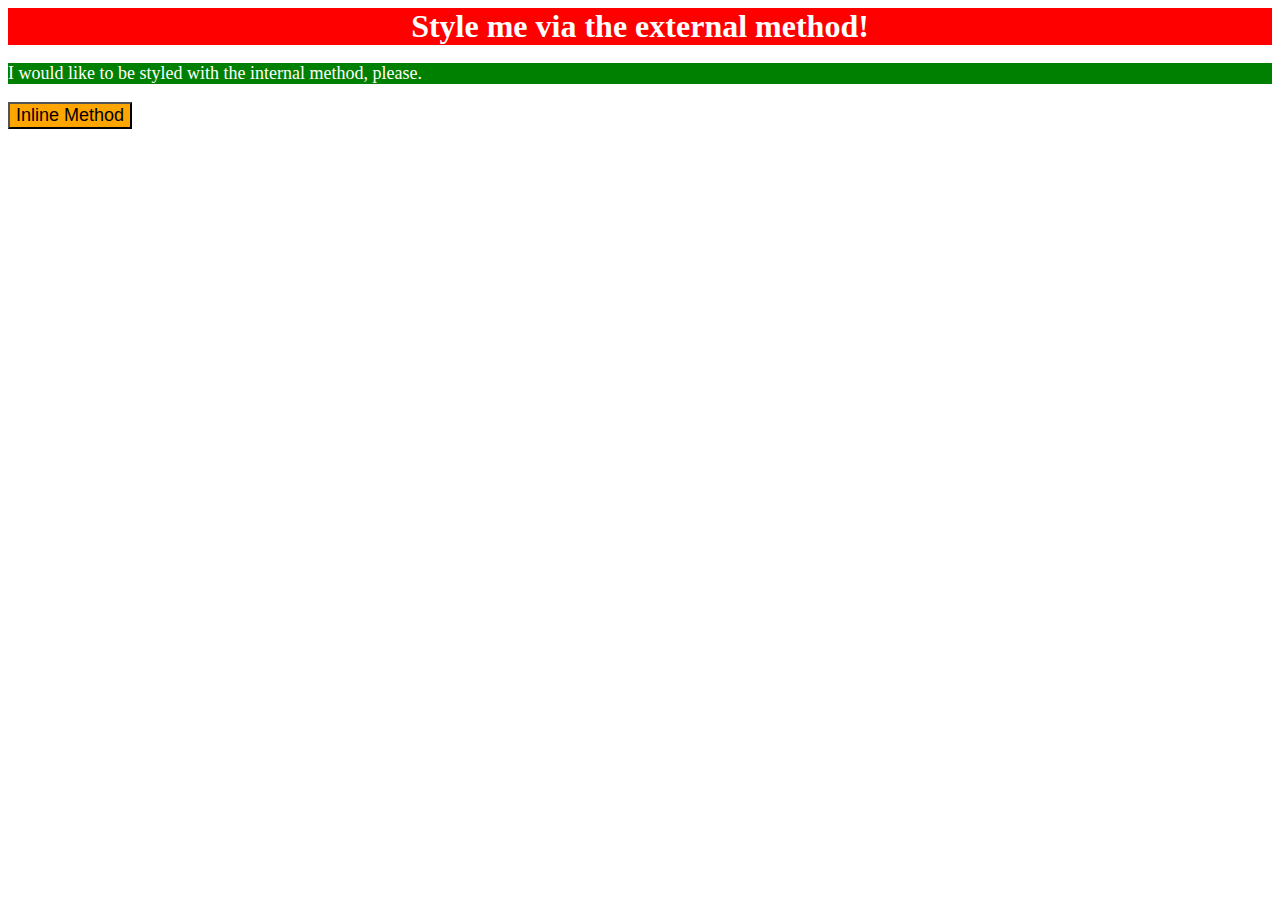
<file: foundations/intro-to-css/01-css-methods/index.html>
<!DOCTYPE html>
<html lang="en">
  <head>
    <meta charset="UTF-8">
    <meta http-equiv="X-UA-Compatible" content="IE=edge">
    <meta name="viewport" content="width=device-width, initial-scale=1.0">
    <link rel="stylesheet" href="styles.css">
    <style>
      p {
        color: white;
        background: green;
        font-size: 18px;
      }
    </style>
    <title>Methods for Adding CSS</title>
  </head>
  <body>
    <div>Style me via the external method!</div>
    <p>I would like to be styled with the internal method, please.</p>
    <button style="background-color: orange; font-size: 18px;">Inline Method</button>
  </body>
</html>
</file>
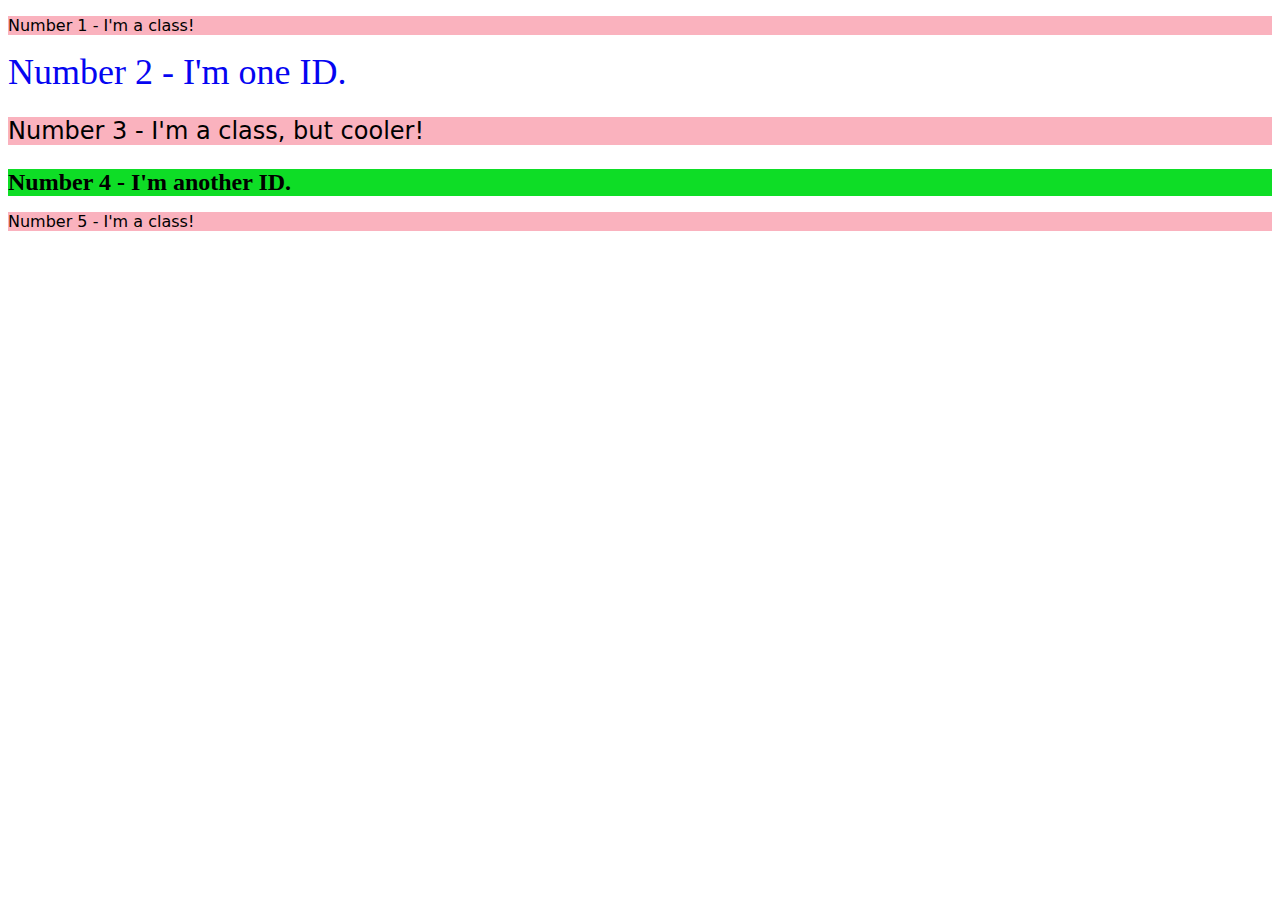
<file: foundations/intro-to-css/02-class-id-selectors/index.html>
<!DOCTYPE html>
<html lang="en">
  <head>
    <meta charset="UTF-8">
    <meta http-equiv="X-UA-Compatible" content="IE=edge">
    <meta name="viewport" content="width=device-width, initial-scale=1.0">
    <title>Class and ID Selectors</title>
    <link rel="stylesheet" href="style.css">
  </head>
  <body>
    <p class="odd">Number 1 - I'm a class!</p>
    <div id="second">Number 2 - I'm one ID.</div>
    <p class="odd" id="third">Number 3 - I'm a class, but cooler!</p>
    <div id="fourth">Number 4 - I'm another ID.</div>
    <p class="odd">Number 5 - I'm a class!</p>
  </body>
</html>
</file>
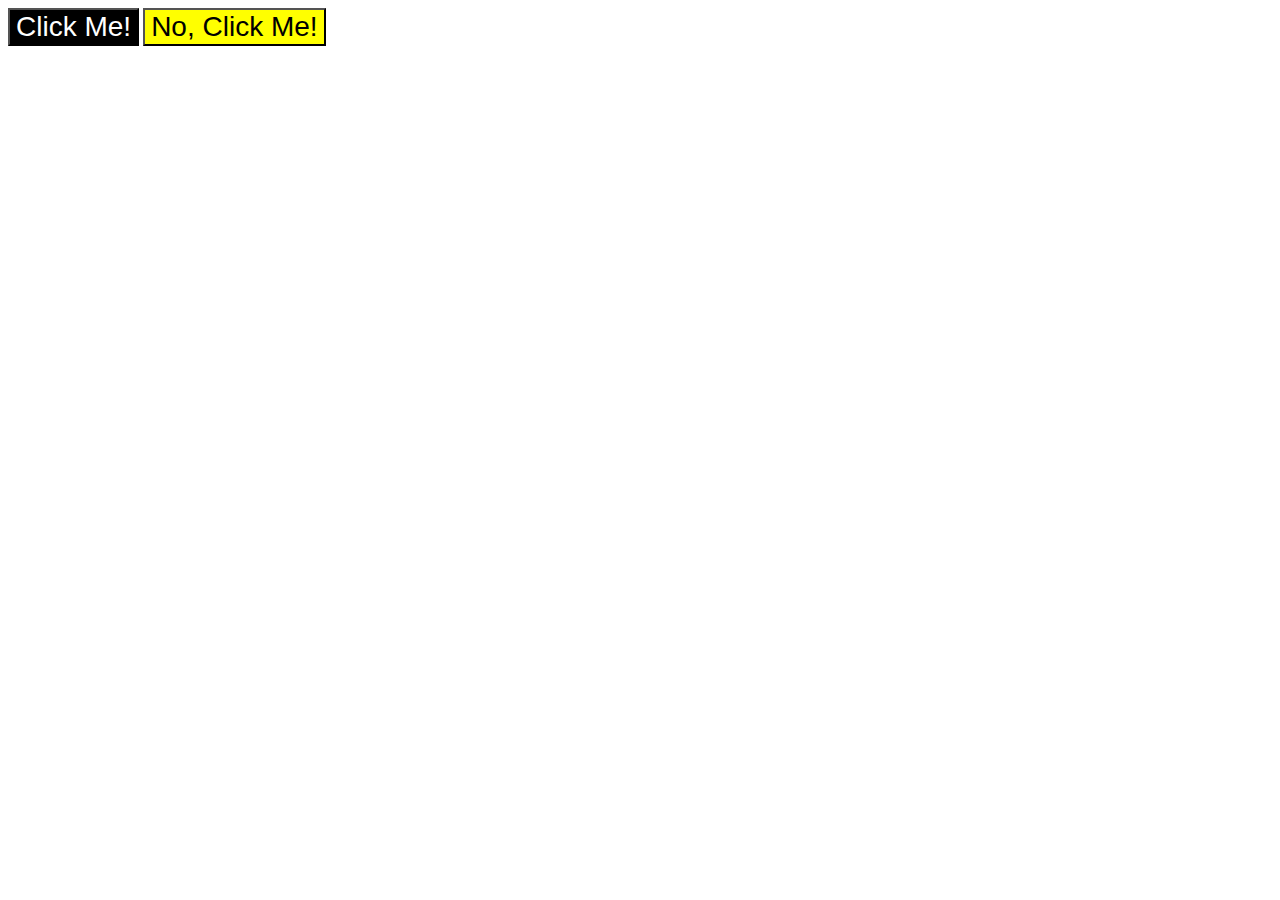
<file: foundations/intro-to-css/03-grouping-selectors/index.html>
<!DOCTYPE html>
<html lang="en">
  <head>
    <meta charset="UTF-8">
    <meta http-equiv="X-UA-Compatible" content="IE=edge">
    <meta name="viewport" content="width=device-width, initial-scale=1.0">
    <title>Grouping Selectors</title>
    <link rel="stylesheet" href="style.css">
  </head>
  <body>
    <button class="first">Click Me!</button>
    <button class="second">No, Click Me!</button>
  </body>
</html>
</file>
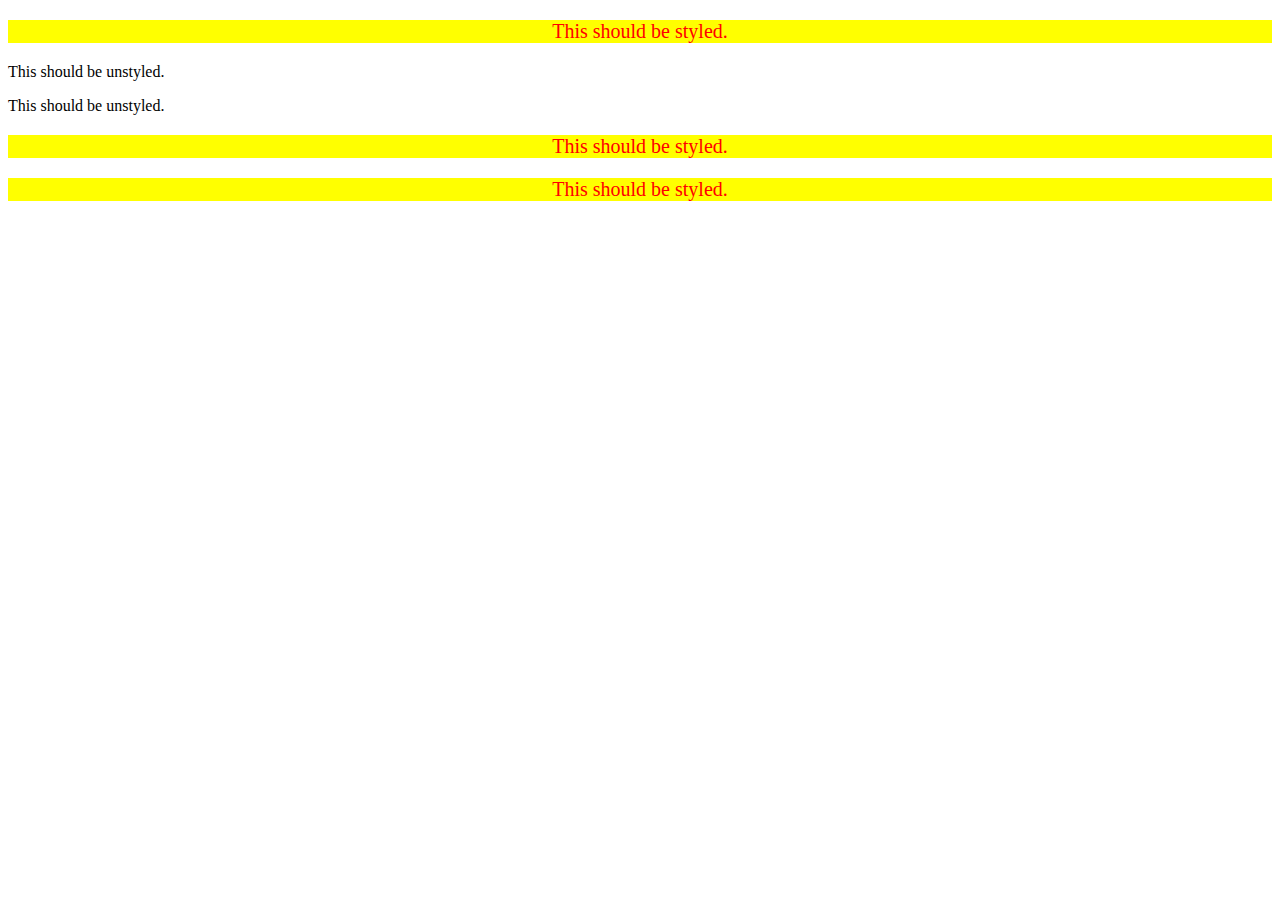
<file: foundations/intro-to-css/05-descendant-combinator/index.html>
<!DOCTYPE html>
<html lang="en">
  <head>
    <meta charset="UTF-8">
    <meta http-equiv="X-UA-Compatible" content="IE=edge">
    <meta name="viewport" content="width=device-width, initial-scale=1.0">
    <title>Descendant Combinator</title>
    <link rel="stylesheet" href="style.css">
  </head>
  <body>
    <div class="ancestor">
      <p class="content">This should be styled.</p>
    </div>
    <p class="content">This should be unstyled.</p>
    <p class="content">This should be unstyled.</p>
    <div class="ancestor">
      <p class="content">This should be styled.</p>
      <p class="content">This should be styled.</p>
    </div>
  </body>
</html>
</file>
<file: foundations/intro-to-css/01-css-methods/styles.css>
div {
  background-color: red;
  color: white;
  font-size: 32px;
  font-weight: bold;
  text-align: center;
}
</file>
<file: foundations/intro-to-css/02-class-id-selectors/style.css>
/* Add CSS Styling */
.odd {
  background-color: rgb(250, 178, 190);
  font-family: Verdana, "DejaVu Sans", sans-serif;
}

#second {
  color: rgb(5, 5, 241);
  font-size: 36px;
}

#third {
  font-size: 24px;
}

#fourth {
  background-color: rgb(14, 221, 38);
  font-size: 24px;
  font-weight: bold;
}
</file>
<file: foundations/intro-to-css/03-grouping-selectors/style.css>
/* Add CSS Styling */
.first,
.second {
  font-size: 28px;
  font-family: Helvetica, "Times New Roman", sans-serif;
}

.first {
  background-color: black;
  color: white;
}
.second {
  background-color: yellow;
}
</file>
<file: foundations/intro-to-css/05-descendant-combinator/style.css>
.ancestor .content {
  color: red;
  background-color: yellow;
  font-size: 20px;
  text-align: center;
}
</file>
